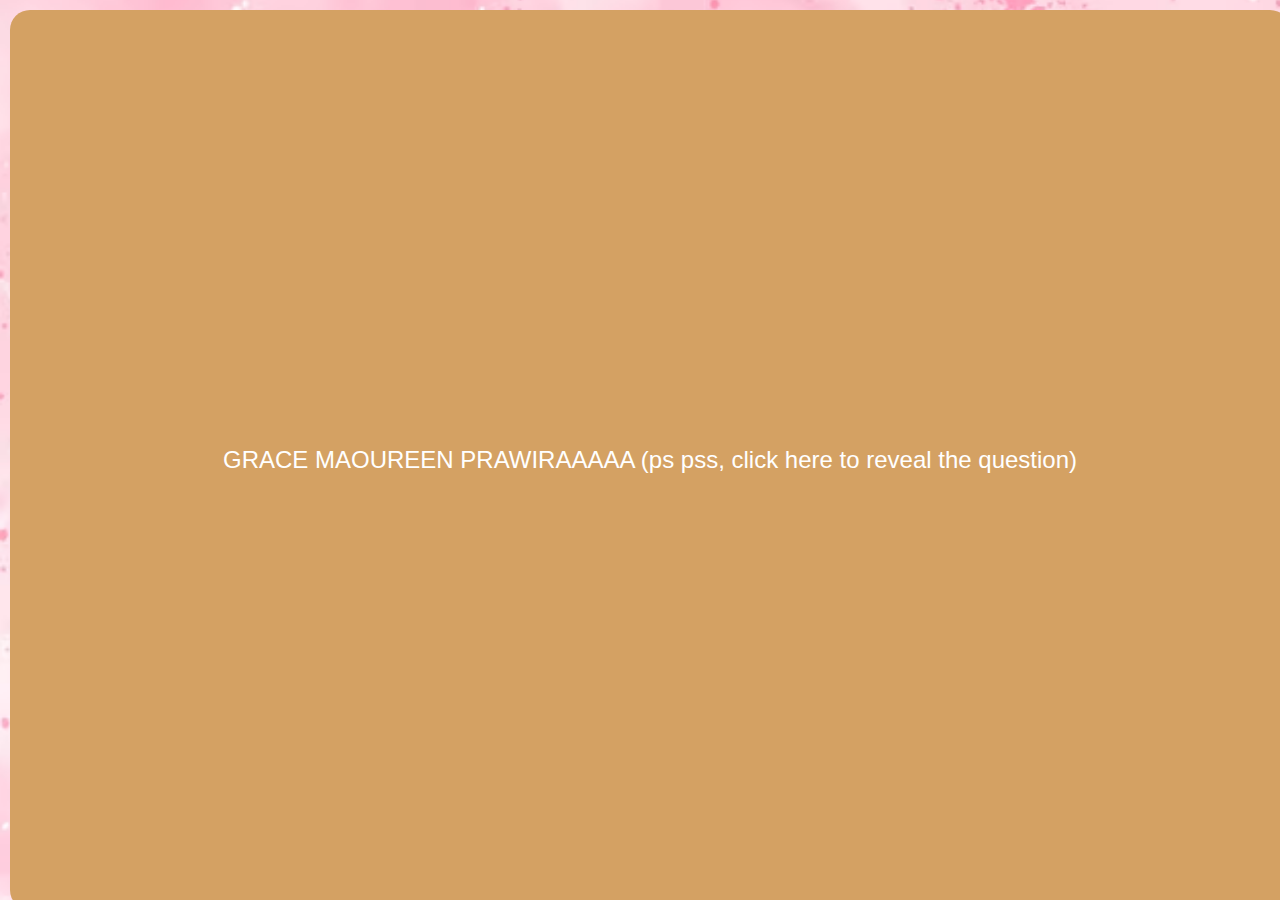
<file: index.html>
<!DOCTYPE html>
<html lang="en">
    <head>
        <meta charset="UTF-8">
        <meta http-equiv="X-UA-Compatible" content="IE=edge">
        <meta name="viewport" content="width=device-width, initial-scale=1.0">
        <title>GRACE MAOUREEN PRAWIRAAAAA</title>
        <link rel="stylesheet" href="style.css">
    </head>

<body>
  <button id="revealButton" onclick="revealContent()">GRACE MAOUREEN PRAWIRAAAAA (ps pss, click here to reveal the question)</button>
  <div id="content">
      <img id="image" src="Src/tom-jerry.gif" />
      <h1 id="question">Heyyy MORENNNN, Will you be my Prommm?😍😍</h1>
      <button class="yes" id="yesButton" onclick="acceptLove()">Yes</button>
      <button class="no" id="noButton" onclick="rejectLove()">No</button>
  </div>
  <script src="script.js"></script>  
</body>
</html>
</file>
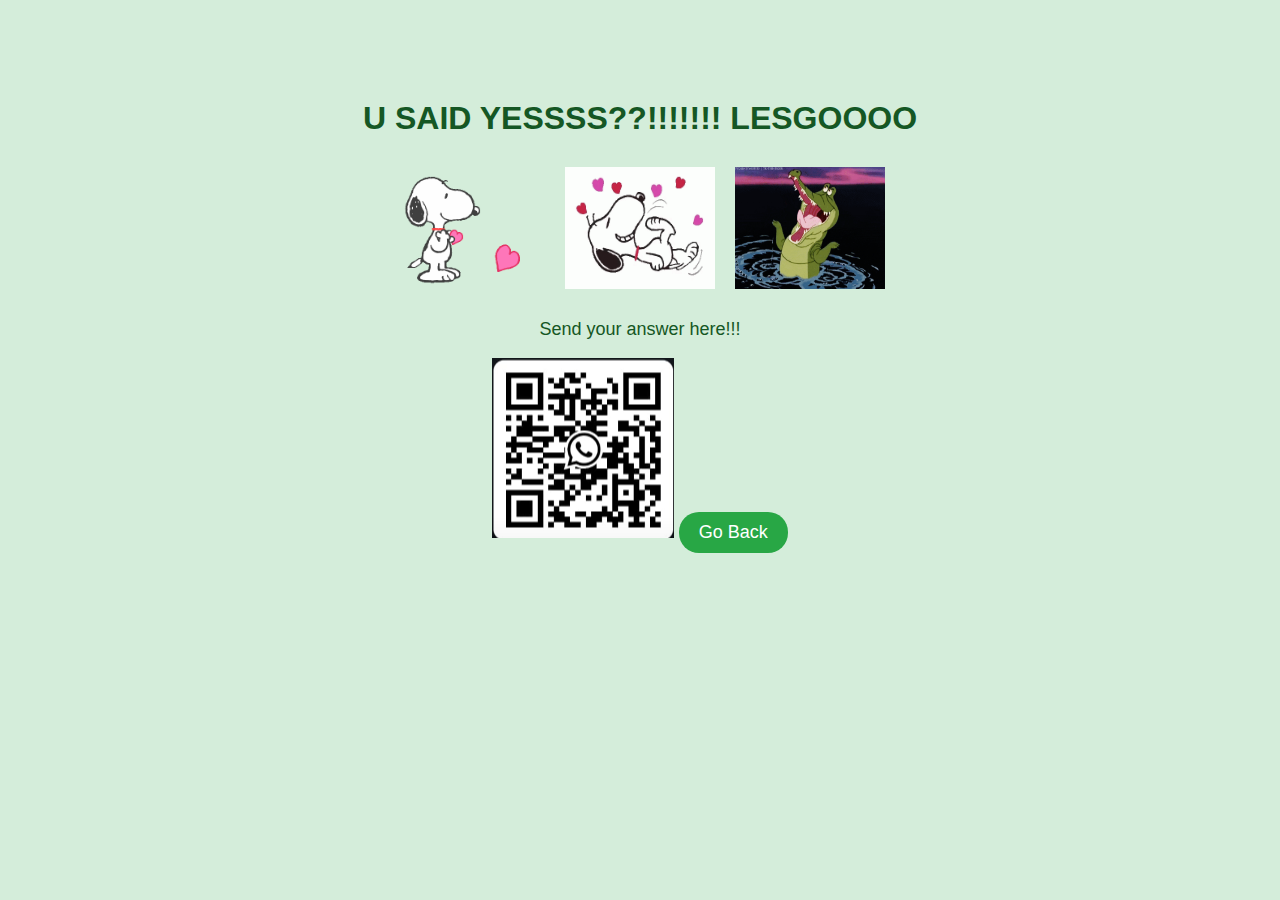
<file: success.html>
<!DOCTYPE html>
<html lang="en">
<head>
  <meta charset="UTF-8" />
  <meta name="viewport" content="width=device-width, initial-scale=1.0" />
  <title>YESSSSS!!!!!! 🎉</title>


  <style>
    body {
      font-family: Arial, sans-serif;
      background-color: #d4edda;
      text-align: center;
      margin-top: 100px;
    }
    h1 {
      color: #155724;
    }
    p {
      color: #155724;
      font-size: 18px;
    }
    button {
      padding: 10px 20px;
      font-size: 18px;
      margin-top: 20px;
      background-color: #28a745;
      color: white;
      border: none;
      border-radius: 20px;
      cursor: pointer;
    }
    button:hover {
      background-color: #218838;
    }
    #divv{
        display: flex;
        justify-content: center;
        gap: 20px;
        margin: 30px 0;
    }
    #divv img {
    width: 30%;
    max-width: 150px;
    height: auto;
    }
  </style>
</head>
<body>
  <h1>U SAID YESSSS??!!!!!!! LESGOOOO</h1>
  <div id="divv">
    <img src = "Src/snoopylove.gif"/>
    <img src = "Src/snoopyjiggle.gif"/>
    <img src = "Src/crocodilelaugh.gif"/>
</div>
  
  <p>Send your answer here!!!</p>
  <img src = "Src/liobarcode.png"/>
  <button onclick="goBack()">Go Back</button>








  <script>
    function goBack() {
      window.location.href = 'index.html'; // Adjust if necessary
    }
  </script>
</body>
</html>
</file>
<file: style.css>
body {
    font-family: Arial, sans-serif;
    background-image: url('Src/bgpic4.avif');
    background-size: cover;
    background-position: center;
    background-repeat: no-repeat;
    text-align: center;
    margin-top: 100px;
    background-attachment: fixed;
    height: 100vh;
    margin: 0;
    padding: 0;
}
img {
    width: 300px;
}
h1 {
    color: #d63384;
}
button {
    padding: 10px 20px;
    font-size: 18px;
    margin: 10px;
    border: none;
    cursor: pointer;
    border-radius: 20px;
}
.yes { background-color: #28a745; color: white; }
.no { background-color: #dc3545; color: white; }

#revealButton {
    position: fixed;
    top: 0;
    left: 0;
    width: 100%;
    height: 100%;
    background-color: rgb(212, 161, 99);
    color: white;
    font-size: 24px;
    border: none;
    cursor: pointer;
    z-index: 10;
}

#content {
    display: none;
}
</file>
